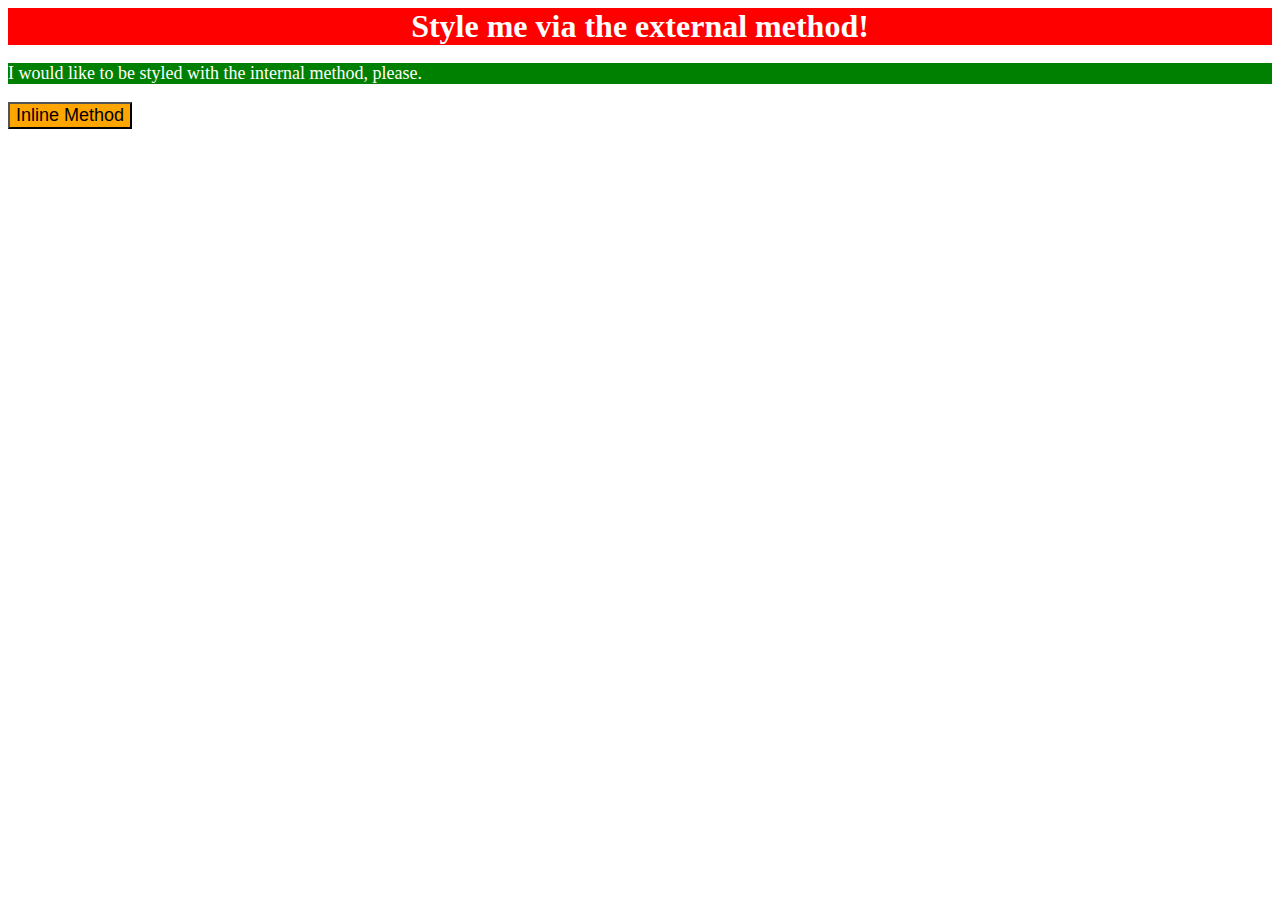
<file: 01-css-methods/index.html>
<!DOCTYPE html>
<html lang="en">
  <head>
    <meta charset="UTF-8" />
    <meta http-equiv="X-UA-Compatible" content="IE=edge" />
    <meta name="viewport" content="width=device-width, initial-scale=1.0" />
    <title>Methods for Adding CSS</title>
    <link rel="stylesheet" href="styles.css" />
    <style>
      p {
        background-color: green;
        color: white;
        font-size: 18px;
      }
    </style>
  </head>

  <body>
    <div>Style me via the external method!</div>
    <p>I would like to be styled with the internal method, please.</p>
    <button style="background-color: orange; font-size: 18px">
      Inline Method
    </button>
  </body>
</html>
</file>
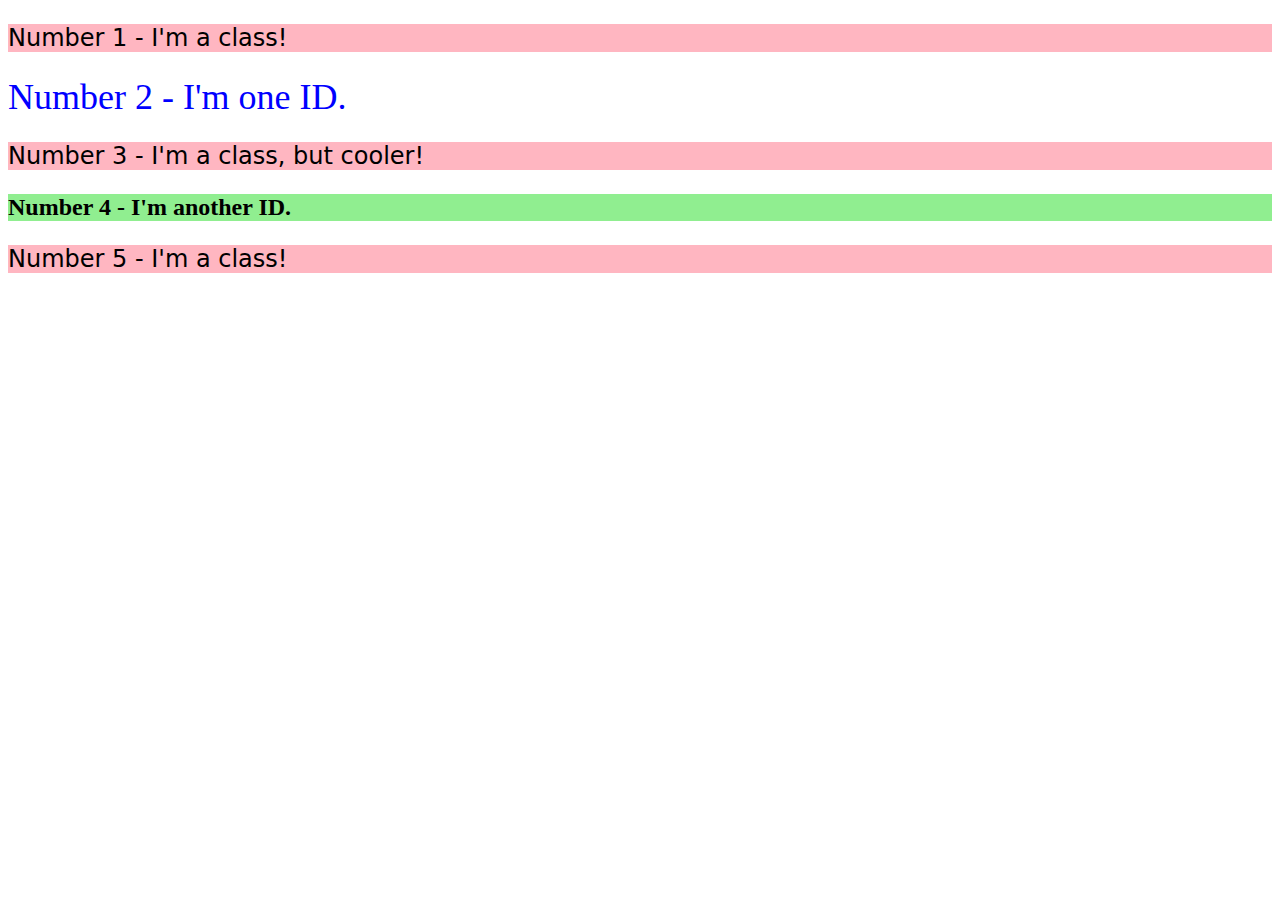
<file: 02-class-id-selectors/index.html>
<!DOCTYPE html>
<html lang="en">

<head>
    <meta charset="UTF-8">
    <meta http-equiv="X-UA-Compatible" content="IE=edge">
    <meta name="viewport" content="width=device-width, initial-scale=1.0">
    <title>Class and ID Selectors</title>
    <link rel="stylesheet" href="styles.css">
</head>

<body>
    <p class="odd">Number 1 - I'm a class!</p>
    <div id="two">Number 2 - I'm one ID.</div>
    <p class="odd">Number 3 - I'm a class, but cooler!</p>
    <div id="four">Number 4 - I'm another ID.</div>
    <p class="odd">Number 5 - I'm a class!</p>
</body>

</html>
</file>
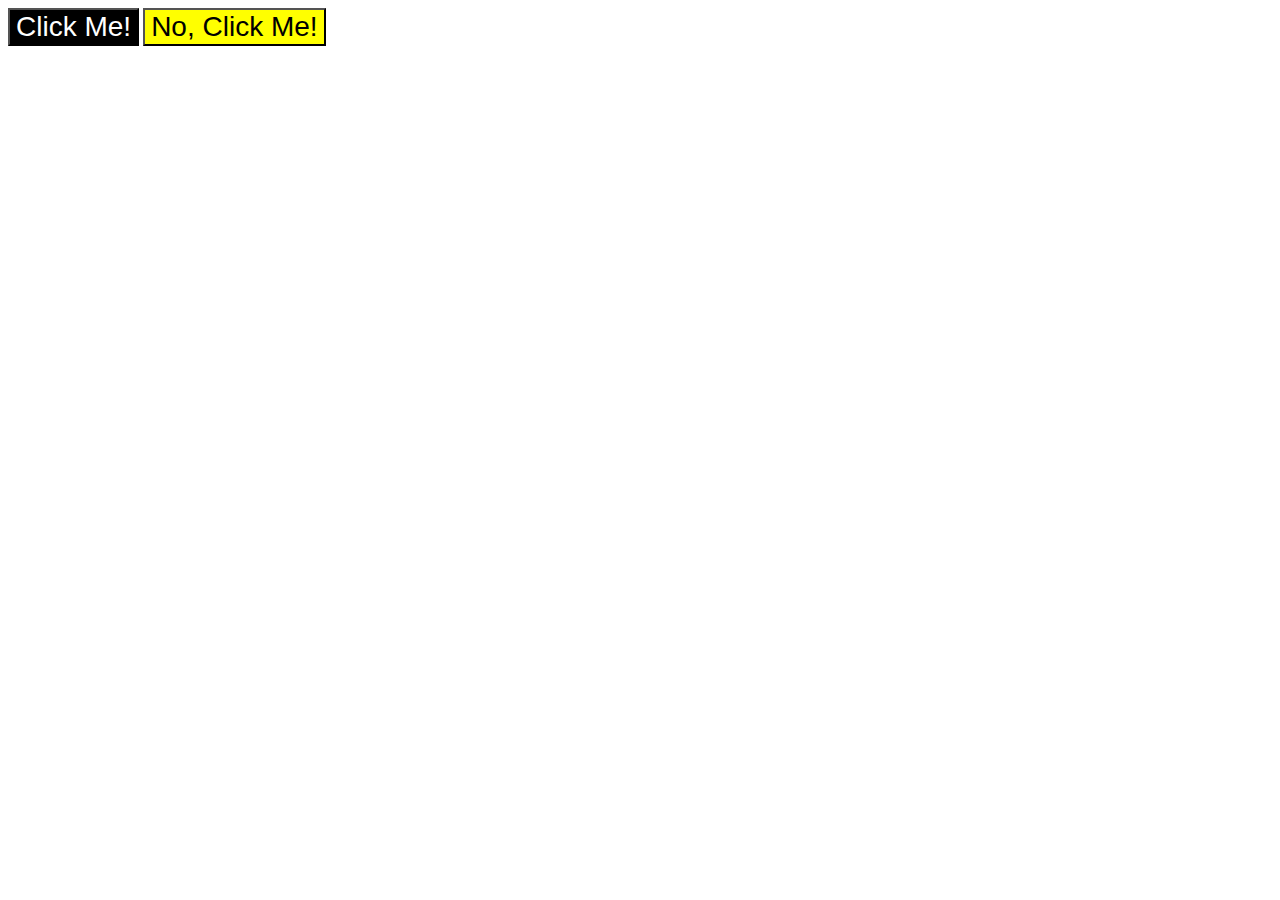
<file: 03-grouping-selectors/index.html>
<!DOCTYPE html>
<html lang="en">

<head>
    <meta charset="UTF-8">
    <meta http-equiv="X-UA-Compatible" content="IE=edge">
    <meta name="viewport" content="width=device-width, initial-scale=1.0">
    <title>Grouping Selectors</title>
    <link rel="stylesheet" href="styles.css">
</head>

<body>
    <button class="black">Click Me!</button>
    <button class="yellow">No, Click Me!</button>
</body>

</html>
</file>
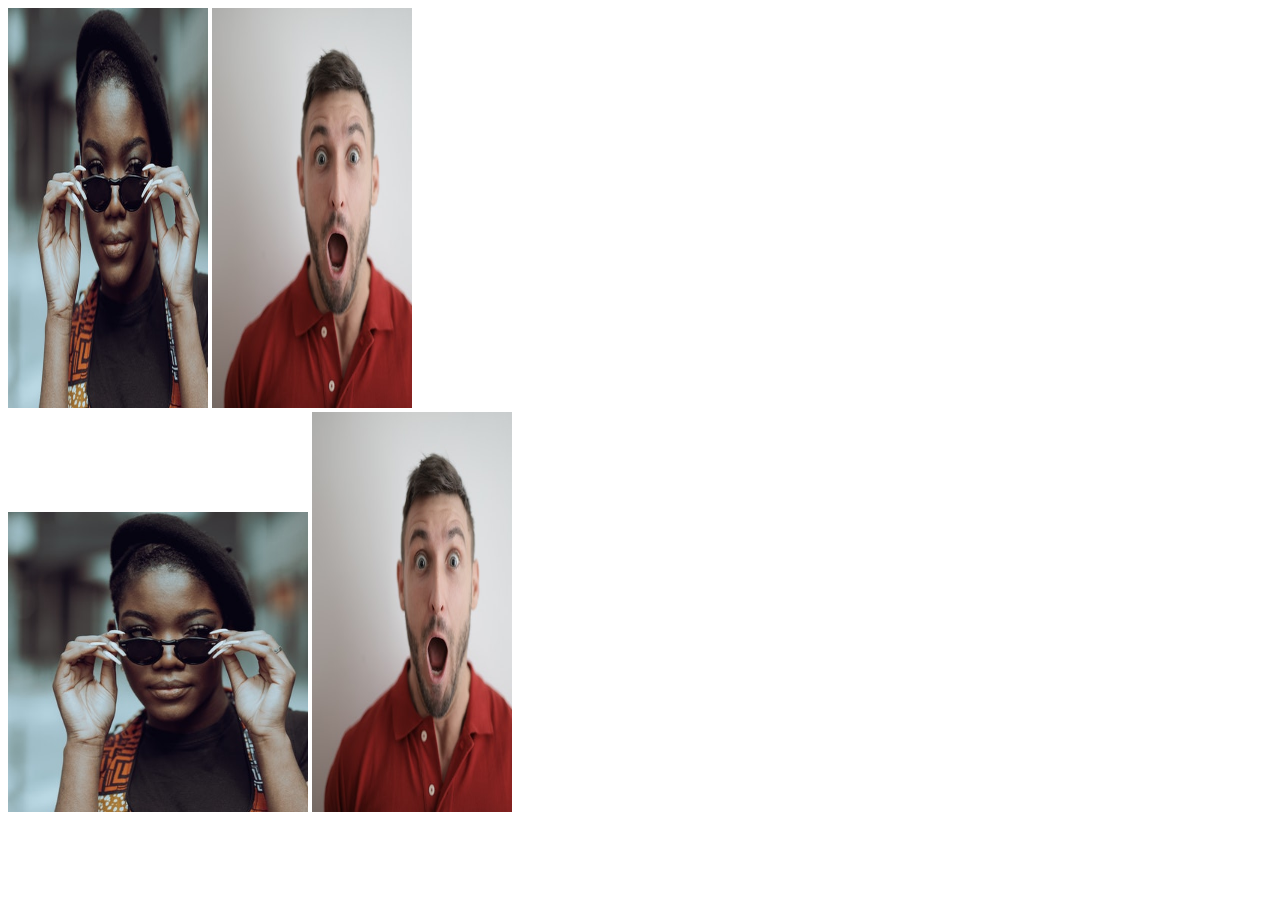
<file: 04-chaining-selectors/index.html>
<!DOCTYPE html>
<html lang="en">

<head>
    <meta charset="UTF-8">
    <meta http-equiv="X-UA-Compatible" content="IE=edge">
    <meta name="viewport" content="width=device-width, initial-scale=1.0">
    <title>Chaining Selectors</title>
    <link rel="stylesheet" href="styles.css">
</head>

<body>
    <!-- Use the classes BELOW this line -->
    <div>
        <img class="avatar proportioned" src="./pexels-katho-mutodo-8434791.jpg" alt="Woman with glasses">
        <img class="avatar distorted" src="./pexels-andrea-piacquadio-3777931.jpg" alt="Man with surprised expression">
    </div>
    <!-- Use the classes ABOVE this line -->
    <div>
        <img class="original proportioned" src="./pexels-katho-mutodo-8434791.jpg" alt="Woman with glasses">
        <img class="original distorted" src="./pexels-andrea-piacquadio-3777931.jpg"
            alt="Man with surprised expression">
    </div>
</body>

</html>
</file>
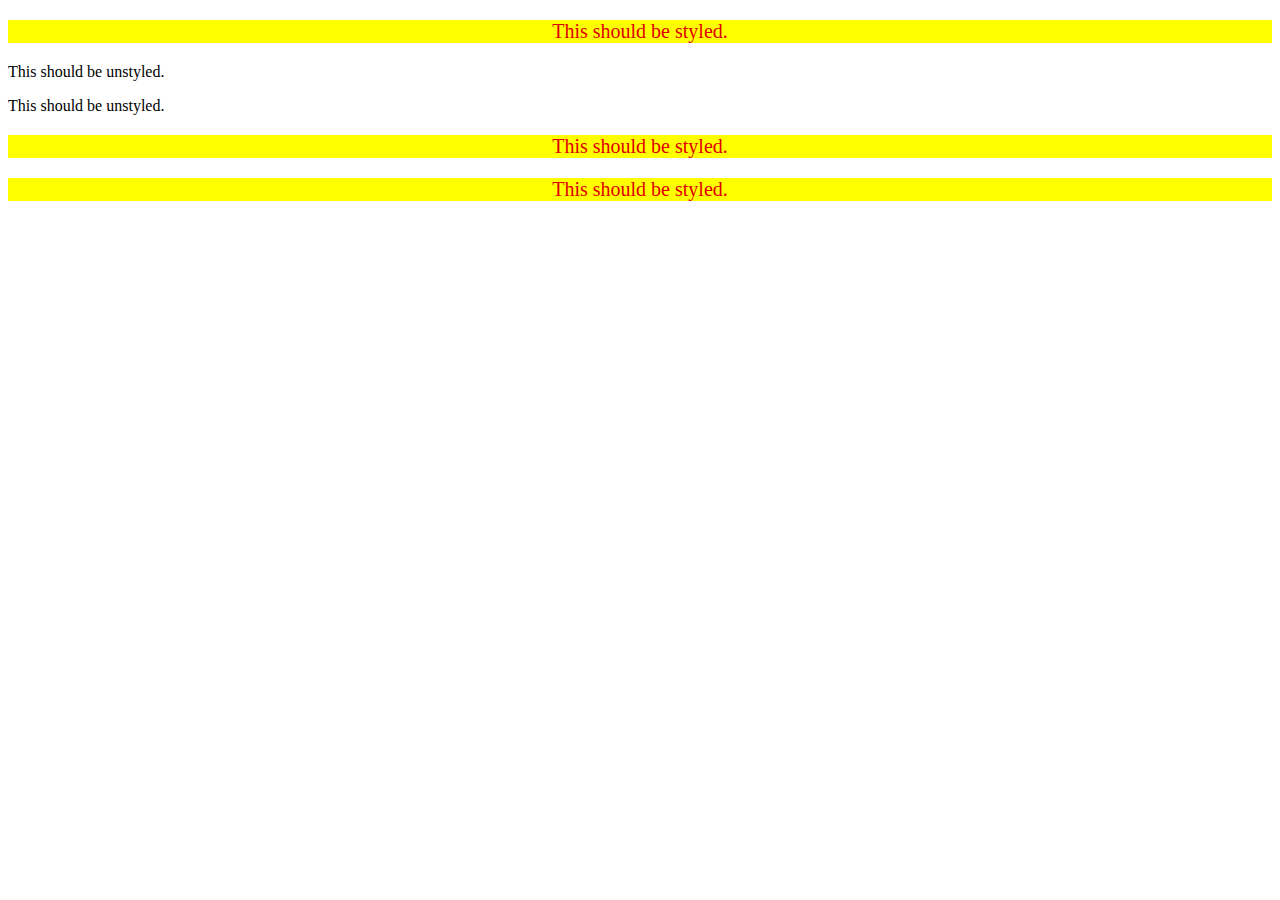
<file: 05-descendant-combinator/index.html>
<!DOCTYPE html>
<html lang="en">

<head>
    <meta charset="UTF-8">
    <meta http-equiv="X-UA-Compatible" content="IE=edge">
    <meta name="viewport" content="width=device-width, initial-scale=1.0">
    <title>Descendant Combinator</title>
    <link rel="stylesheet" href="styles.css">
</head>

<body>
    <div class="container">
        <p class="text">This should be styled.</p>
    </div>
    <p class="text">This should be unstyled.</p>
    <p class="text">This should be unstyled.</p>
    <div class="container">
        <p class="text">This should be styled.</p>
        <p class="text">This should be styled.</p>
    </div>
</body>

</html>
</file>
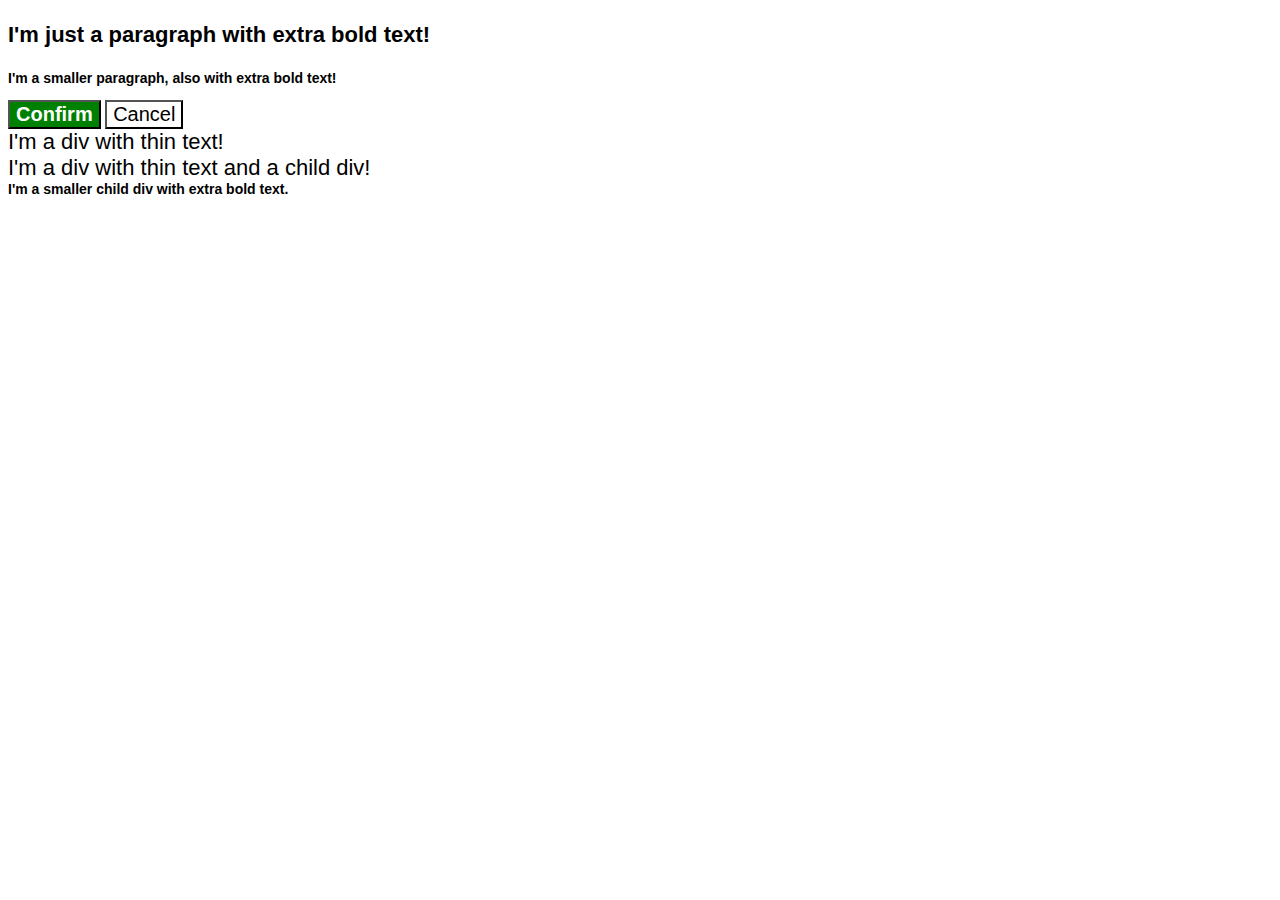
<file: 06-cascade-fix/index.html>
<!DOCTYPE html>
<html lang="en">

<head>
    <meta charset="UTF-8">
    <meta http-equiv="X-UA-Compatible" content="IE=edge">
    <meta name="viewport" content="width=device-width, initial-scale=1.0">
    <title>Fix the Cascade</title>
    <link rel="stylesheet" href="styles.css">
</head>

<body>
    <p class="para">I'm just a paragraph with extra bold text!</p>
    <p class="para small-para">I'm a smaller paragraph, also with extra bold text!</p>

    <button id="confirm-button" class="button confirm">Confirm</button>
    <button id="cancel-button" class="button cancel">Cancel</button>

    <div class="text">I'm a div with thin text!</div>
    <div class="text">I'm a div with thin text and a child div!
        <div class="text child">I'm a smaller child div with extra bold text.</div>
    </div>
</body>

</html>
</file>
<file: 01-css-methods/styles.css>
div {
    background-color: red;
    color: white;
    font-size: 32px;
    text-align: center;
    font-weight: bold;
}
</file>
<file: 02-class-id-selectors/styles.css>
.odd {
    background-color: #ffb6c1;
    font-family: Verdana, Dejavu Sans, sans-serif;
    font-size: 24px;
}

#two {
    color: hsl(240, 100%, 50%);
    font-size: 36px;
}

#four {
    background-color: rgb(144, 238, 144);
    font-size: 24px;
    font-weight: bold;
}
</file>
<file: 03-grouping-selectors/styles.css>
.black {
    background-color: rgb(0, 0, 0);
    color: white;
}

.yellow {
    background-color: #ffff00;
}

.black,
.yellow {
    font-size: 28px;
    font-family: Helvetica, 'Times New Roman', sans-serif;
}
</file>
<file: 04-chaining-selectors/styles.css>
.avatar,
.proportioned {
    width: 300px;
    height: auto;
}

.avatar,
.distorted {
    height: 400px;
    width: 200px;
}
</file>
<file: 05-descendant-combinator/styles.css>
.container .text {
    background-color: yellow;
    color: #E00000;
    font-size: 20px;
    text-align: center;
}

/* Below are some other possible descendant combinators:
  
  div p
  div .text
  .container p
  
  */
</file>
<file: 06-cascade-fix/styles.css>
body {
    font-family: Arial, Helvetica, sans-serif
}

.para,
.small-para {
    color: hsl(0, 0%, 0%);
    font-weight: 800;
}

.para {
    font-size: 22px;
}

.button {
    background-color: rgb(255, 255, 255);
    color: rgb(0, 0, 0);
    font-size: 20px;
}

div.text {
    color: rgb(0, 0, 0);
    font-weight: 100;
    font-size: 22px;
}

/* SOLUTION */

/* 
    For the following rule, we removed it from its original position in the file:
  
    .small-para {
      font-size: 14px;
      font-weight: 800;
    } 
  
    Then we placed it after the .para selector, taking advantage of the rule order since both selectors have the same specificity. 
    
    Another solution would be keeping it in its original place and just chaining selectors, giving this rule a higher specificity:
  
    p.small-para {
      font-size: 14px;
      font-weight: 800;
    }
  */

.small-para {
    font-size: 14px;
    font-weight: 800;
}

/* 
    For the following rule we removed the original .confirm selector:
  
    .confirm {
      background: green;
      color: white;
      font-weight: bold;
    } 
  
    Then we used an ID selector instead, since it has a higher specificity than the .button selector.
  
    Other solutions would be to simply move the .confirm rule below the .button rule, or to use the .button.confirm selector without moving it:
  
    .button.confirm {
      background: green;
      color: white;
      font-weight: bold;
    }
  */

#confirm-button {
    background: green;
    color: white;
    font-weight: bold;
}

/*
    For the following rule we first removed it from its original position in the file: 
  
    .child {
      color: rgb(0, 0, 0);
      font-weight: 800;
      font-size: 14px;
    }
  
    Then we added another selector to create a descendant combinator. If we only created a descendant combinator, the specificity would be tied with the
    div.text selector and it would come down to rule order, and if we only moved it the div.text selector would still have a higher specificity.
    
    Another solution would be to keep the rule where it was and just replace the div selector with the .text selector:
  
    .text .child {
      color: rgb(0, 0, 0);
      font-weight: 800;
      font-size: 14px;
    }
  */

div .child {
    color: rgb(0, 0, 0);
    font-weight: 800;
    font-size: 14px;
}
</file>
